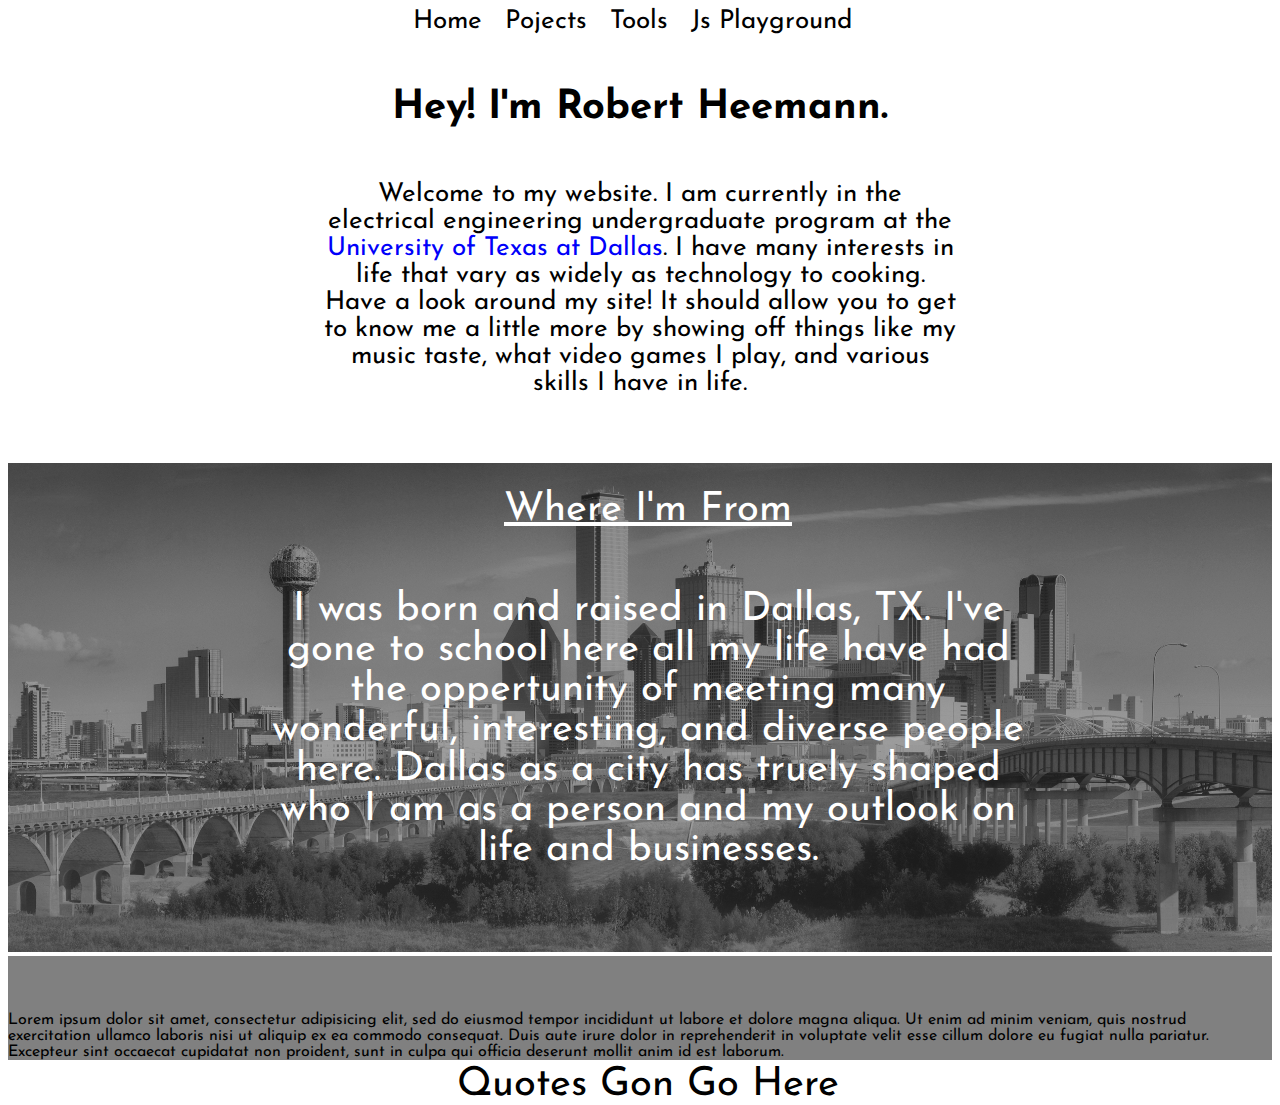
<file: index.html>
<!DOCTYPE html>
<html>
	<link id="icon" rel="shortcut icon" type="imagex-icon" href="icon.jpg"/>
	<link rel="stylesheet" type="text/css" href="index.css"/>
	<title>
		
		Working Title

	</title>

	<head>
		<style> @import url('https://fonts.googleapis.com/css?family=Josefin+Sans'); </style>


		<!-- NAV BAR START (in head, after title) -->
		<script src="Menu.js"></script>
		<!-- NAV BAR END -->	

	</head>

	<body>	
		<h4>
			Hey! I'm Robert Heemann. 
		</h4>
			<div id="intro">
				<!-- here I learned that you can override the CSS changes for tags in the HTML. IE: here I made the color of the link blue instead of the standard black so it stands out in the paragraph -->
				<p>
					Welcome to my website. I am currently in the electrical engineering undergraduate program at the <a href="http://ece.utdallas.edu/" style="color: rgb(0,0,250)" target="_blank">University of Texas at Dallas</a>. I have many interests in life that vary as widely as technology to cooking. Have a look around my site! It should  allow you to get to know me a little more by showing off things like my music taste, what video games I play, and various skills I have in life. 
				</p>
				
			</div>

			<div id="dallas">
				<img id="dallas-img" src="dallas-bw.jpg">
				<p id="dallas-txt" style="font-size: 40px; text-decoration: underline; top:450px">
					Where I'm From
				</p>
				<p id="dallas-txt">
					I was born and raised in Dallas, TX. I've gone to school here all my life have had the oppertunity of meeting many wonderful, interesting, and diverse people here. Dallas as a city has truely shaped who I am as a person and my outlook on life and businesses. 
				</p>
			</div>

			<div id="quotes">
				<p id="quotes-txt">
					Quotes Gon Go Here
				</p>

				<p>
				Lorem ipsum dolor sit amet, consectetur adipisicing elit, sed do eiusmod
				tempor incididunt ut labore et dolore magna aliqua. Ut enim ad minim veniam,
				quis nostrud exercitation ullamco laboris nisi ut aliquip ex ea commodo
				consequat. Duis aute irure dolor in reprehenderit in voluptate velit esse
				cillum dolore eu fugiat nulla pariatur. Excepteur sint occaecat cupidatat non
				proident, sunt in culpa qui officia deserunt mollit anim id est laborum.
				</p>
			</div>		

	</body>

</html>
</file>
<file: index.css>
html{
	font-family: 'Josefin Sans', sans-serif;
}

#id{
	/*an attempt... */
	border-radius: 50%;
}

a{
	/*after integrating these directly into the code for a day (b/c thats what
	ppl do on stack overflow for small examples) I realized I could put it here 
	instead of typing it each and every time */
	text-decoration: none;
	color: rgb(0,0,0);
}

a:hover{
	text-decoration: underline;	
}

body{
	/*background-image: url("stardust_@2X.png"); */
	/*https://www.toptal.com/designers/subtlepatterns/ */

}

h4{
	background-color: white;	
	font-size:40px; 
	text-align:center;
}

#sidebar{
	background-color: white;
	text-align: left;
	float:left;
	width:200px;
	height:60px;
	padding:0px 0px 20% 0px;
	border:outset #333333 2px; 
	margin:0px 10px 0px 0px;
	color:black;
}


#list{
	/*padding: 0px 0px 0px 0px; 
	left: 20px; */
	left: 20px;
	position: relative;
}
#intro{
	font-size: 26px;
	background-color: white;
	text-align: center;
	/*border: dotted #333333 1px; */
	width:50%;
	margin:0 auto;
}

#dallas{
	padding-top: 40px;
}

#dallas-img{
	width: 100%;
	height: 100%;
	position: relative;
	min-height: 450px;
}

#dallas-txt{
	color:white; 	
	font-size: 40px; 
	text-align: center;
	position: absolute; 
	top: 550px; 
	padding-left: 20%;
	width: 60%; 
}

#quotes{
	padding-top: 40px;
	background-color: gray;
}

#quotes-txt{
	font-size: 40px; 
	text-align: center;
	position: absolute; 
	top: 1025px; 
	padding-left: 20%;
	width: 60%; 
}
</file>
